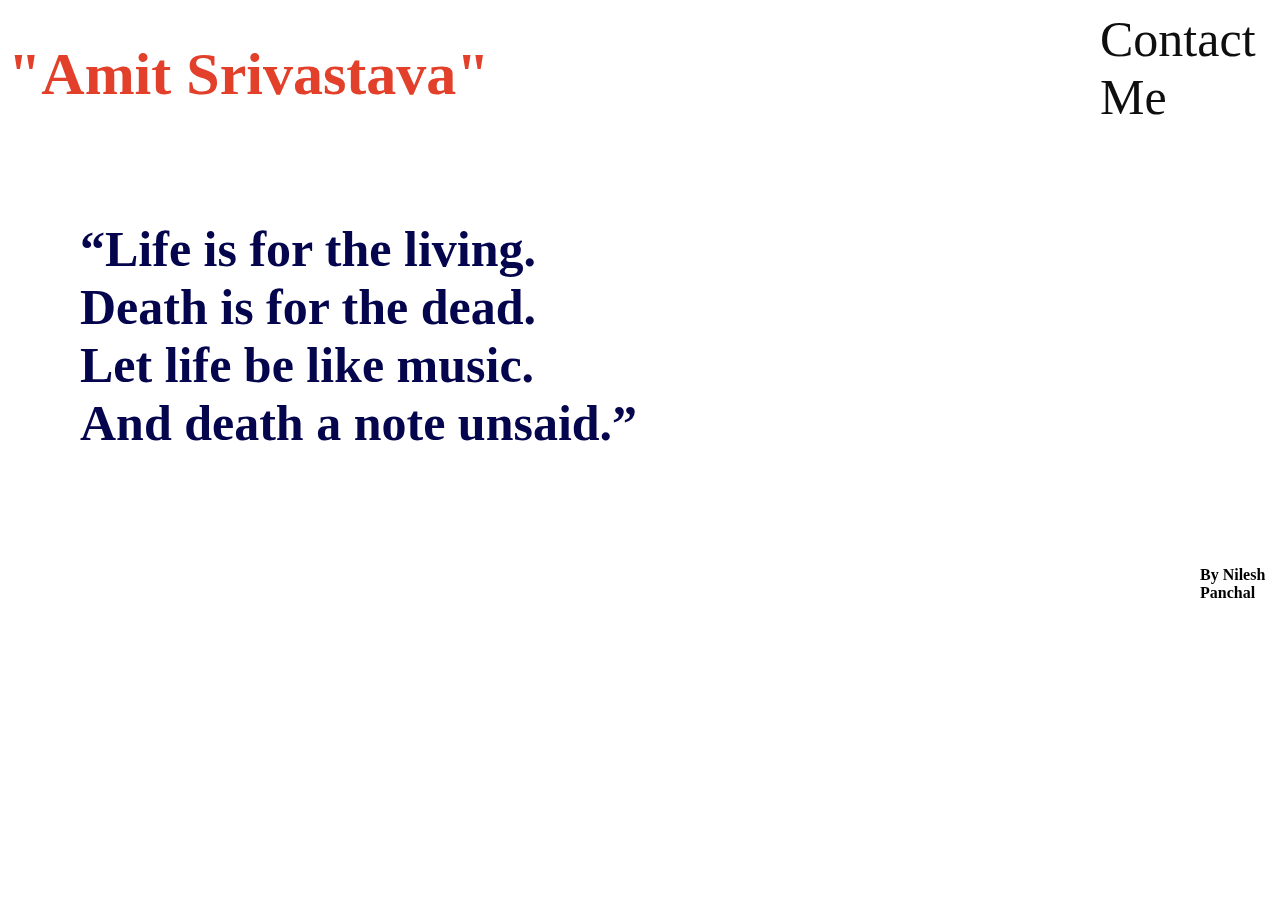
<file: index.html>
<!DOCTYPE html>
<html lang="en">
<head>
    <meta charset="UTF-8">
    <meta name="viewport" content="width=device-width, initial-scale=1.0">
    <title>Amit-the rockstar</title>
    <link rel="stylesheet" href="style.css">
</head>
<body  background:="Amitwa.jpg">
    
<h1>"Amit Srivastava"</h1>

<p>   <b>     “Life is for the living. <br>
    Death is for the dead. <br>
    Let life be like music. <br>
    And death a note unsaid.” <br>
</b>
    <a href="contactme.html">Contact Me</a>
 </p>
 <h3 style="position: fixed; left: 1200px; top: 550px; font-size: 100%"> By Nilesh Panchal</h3>

</body>
</html>
</file>
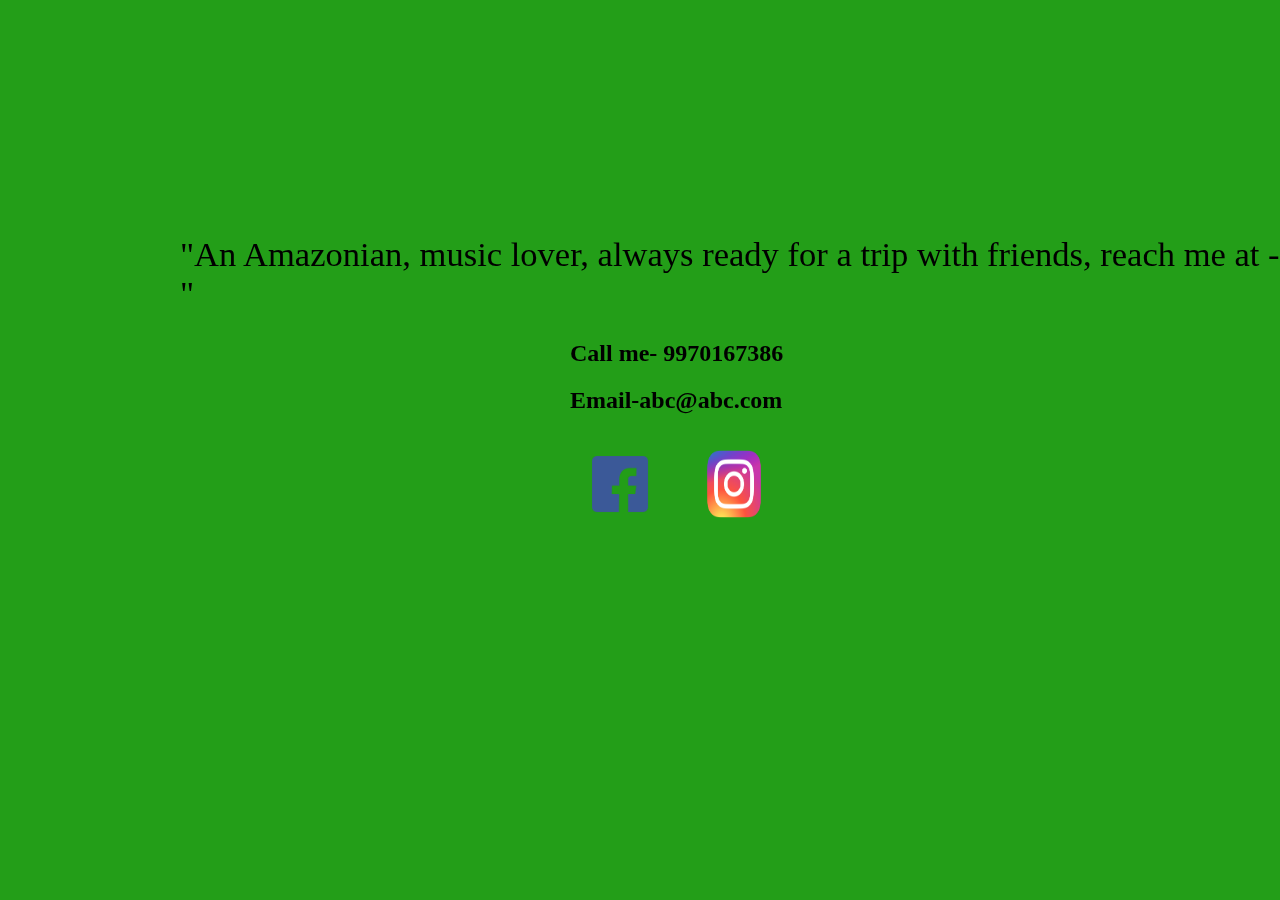
<file: contactme.html>
<!DOCTYPE html>
<html lang="en">

<head>
    <meta charset="UTF-8" />
    <meta name="viewport" content="width=device-width, initial-scale=1.0" />
    <title>Contact me</title>
    <style>
        body

        /* { background-image: url('ab.jpg'); */
            {
            background-color: rgb(35, 158, 24);
            background-repeat: no-repeat;
            background-attachment: fixed;
            background-size: cover;
        }

        section {
            position: fixed;
            left: 570px;
            top: 320px;
        }
    </style>
</head>

<body>
    <section>
        <h2>Call me- 9970167386</h2>
        <h2>Email-abc@abc.com</h2>
        <a href="https://www.facebook.com/amit.srivastava">
            <img alt="Facebook" src="fb.png" width="100" height="100" /></a>
        <a href="https://www.instagram.com/srivastava.amit204/">
            <img alt="Instagram" src="Instagram.png" width="120" height="100" /></a>
    </section>

    <p style="position: fixed; left: 180px; top: 200px; font-size: 216%">
        "An Amazonian, music lover, always ready for a trip with friends, reach me
        at -"
    </p>
</body>

</html>
</file>
<file: style.css>
body {
    background:="Amitwa.jpg";
    background-repeat: no-repeat;
    background-attachment: fixed;
    background-size: cover;
}

h1{
    color:rgb(226, 64, 43);
    font-family: cursive;
    font-size: 60px;
    border-radius: 10%;
    border-color: darkblue;
    
   }


p{
 color: rgb(5, 5, 78);
font-size: 50px;
position: fixed; left:80px; top:170px;
border: aqua;


}

 a{
color: rgb(15, 15, 15);
position: fixed; left:1100px; top:10px;
text-decoration: none;

 }
</file>
